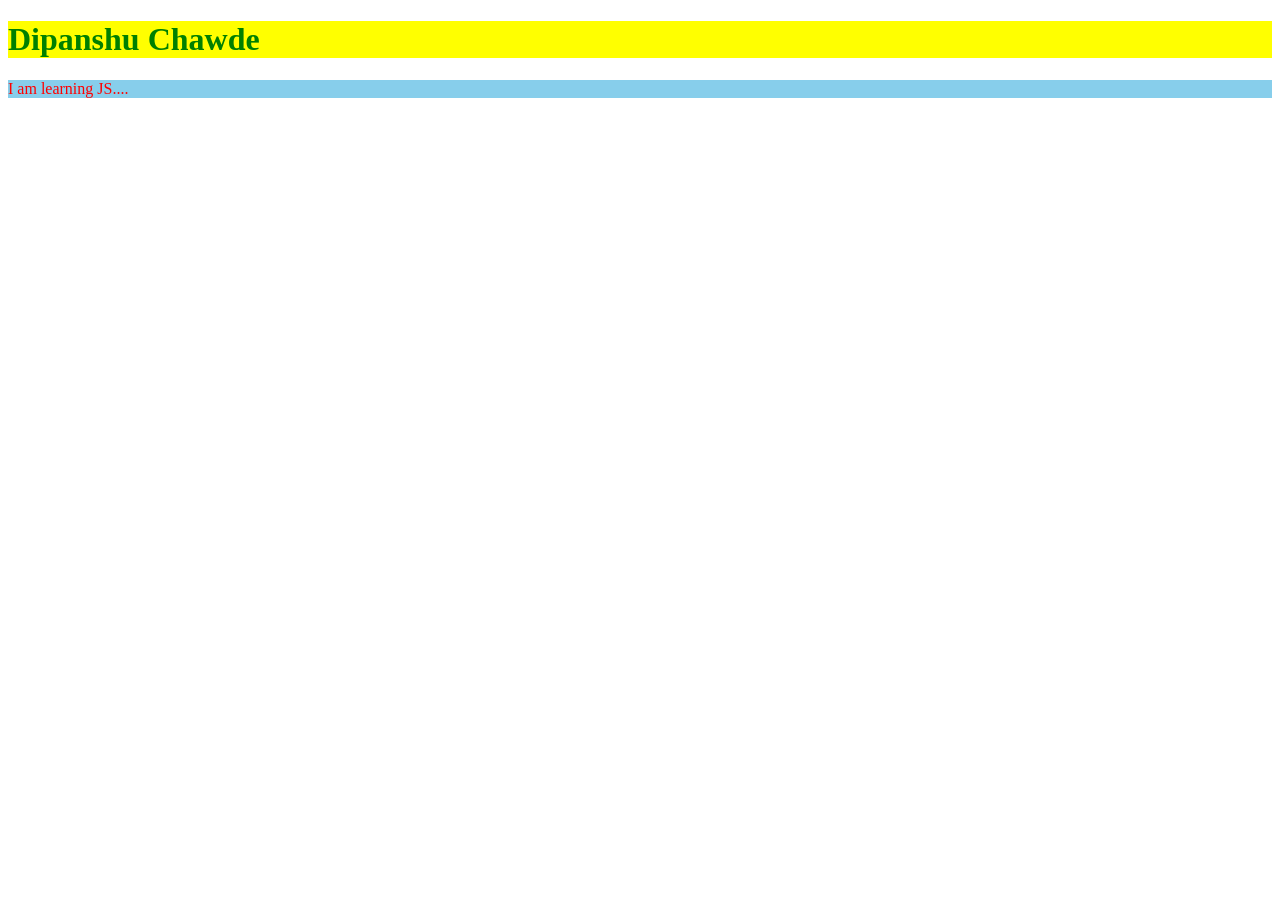
<file: DOM1/index1.html>
<!DOCTYPE html>
<html lang="en">
<head>
    <meta charset="UTF-8">
    <meta name="viewport" content="width=device-width, initial-scale=1.0">
    <title>Document</title>
    <link rel="stylesheet" href="style.css">
</head>
<body>
    <h1>Dipanshu Chawde</h1>
    <p>I am learning JS....</p>
     <script src="script1.js"></script>
</body>
</html>
</file>
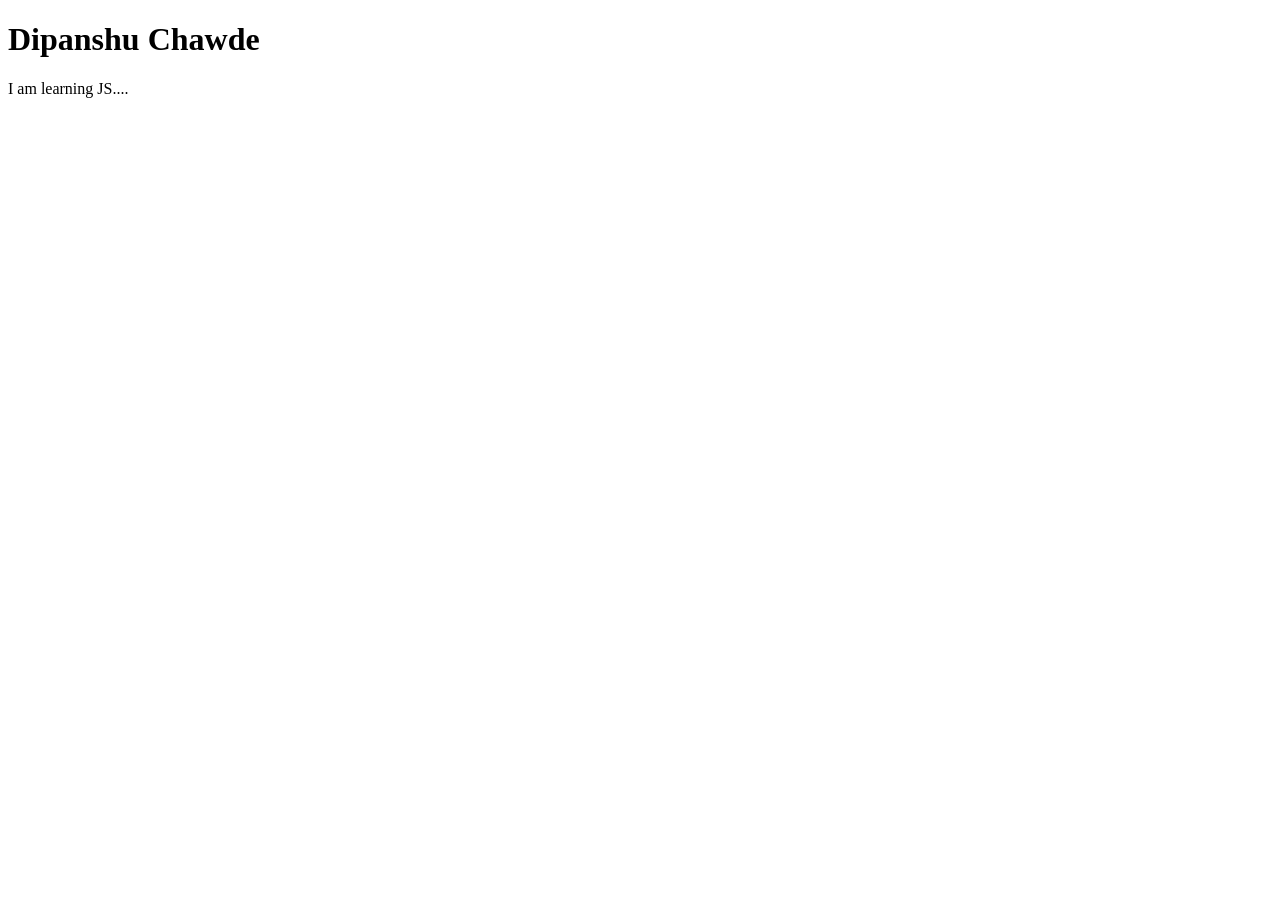
<file: DOM2/index2.html>
<!DOCTYPE html>
<html lang="en">
<head>
    <meta charset="UTF-8">
    <meta name="viewport" content="width=device-width, initial-scale=1.0">
    <title>Document</title>
    
</head>
<body>
    <h1 id="id1" class="c1" name="nm" >Dipanshu Chawde</h1>
    <p>I am learning JS....</p>
     <script src="script2.js"></script>
</body>
</html>
</file>
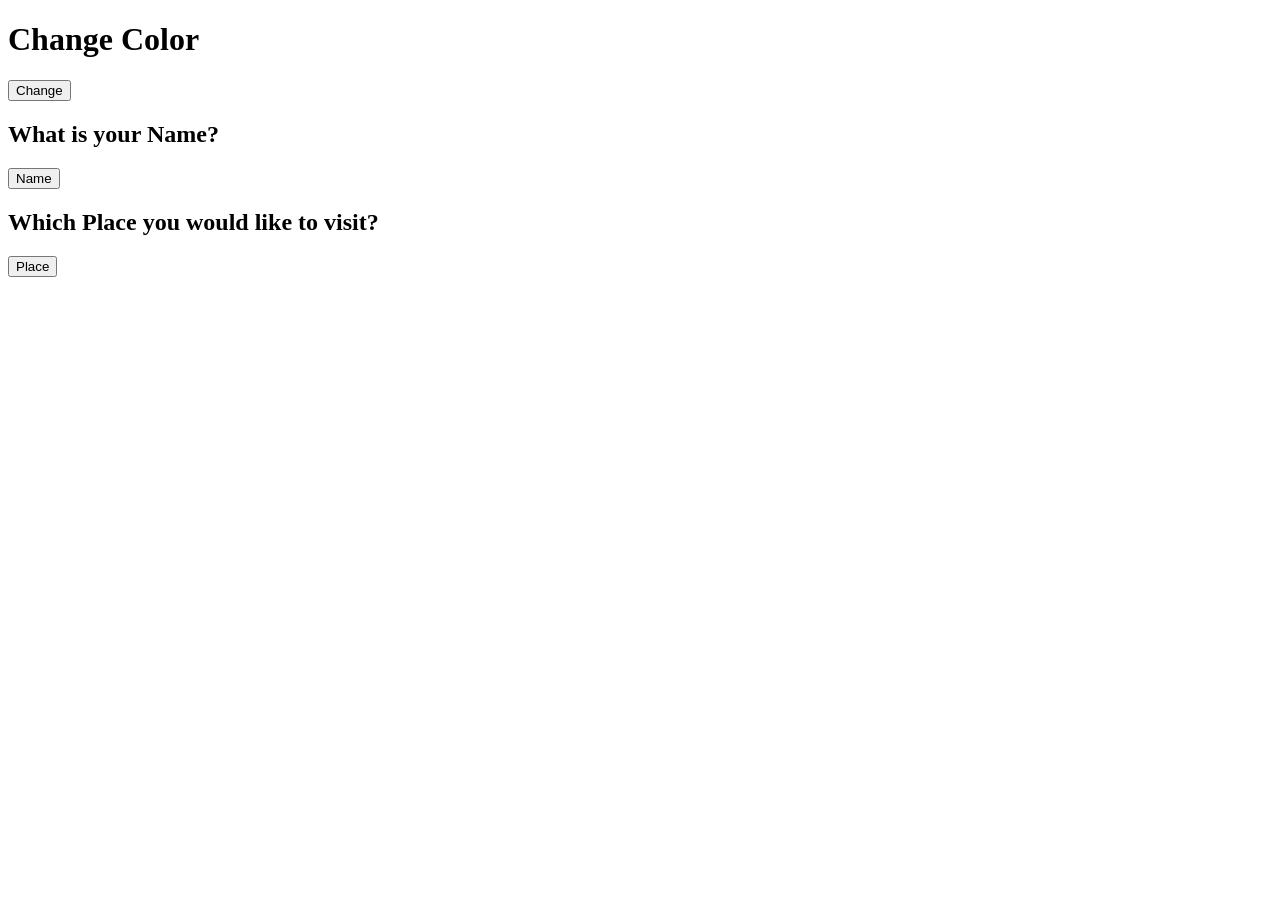
<file: DOM4/index4.html>
<!DOCTYPE html>
<html lang="en">
<head>
    <meta charset="UTF-8">
    <meta name="viewport" content="width=device-width, initial-scale=1.0">
    <title>Document</title>
    
</head>
<body>
    <h1>Change Color</h1>
    <button id = "button1">Change</button>

    <h2 id = "head2">What is your Name?</h2>
    <button id = "button2">Name</button>

    <h2 id = "head3">Which Place you would like to visit?</h2>
    <button id = "button3">Place</button>
     <script src="script4.js"></script>
</body>
</html>
</file>
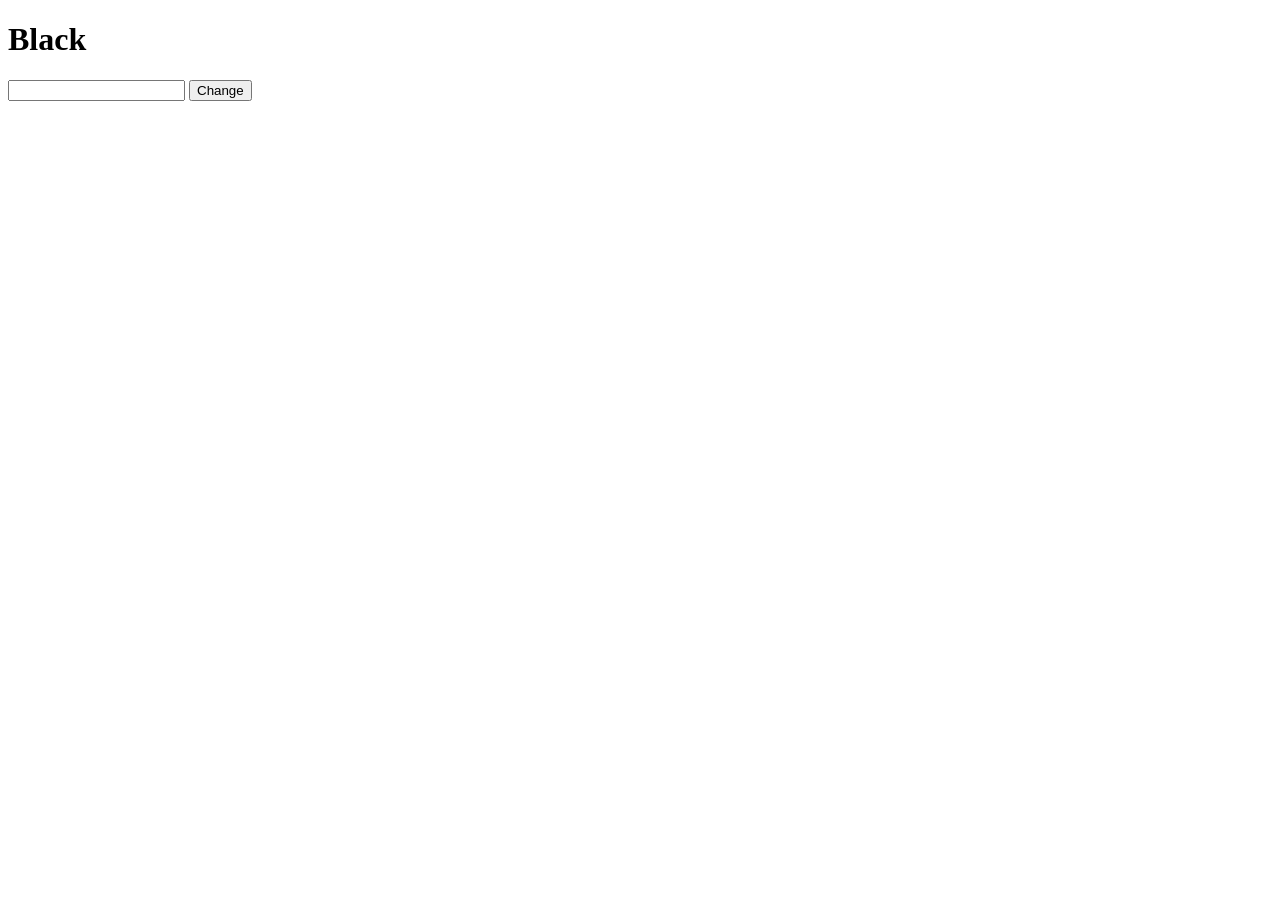
<file: DOM5/index5.html>
<!DOCTYPE html>
<html lang="en">
<head>
    <meta charset="UTF-8">
    <meta name="viewport" content="width=device-width, initial-scale=1.0">
    <title>Document</title>
    
</head>
<body>
    <h1 id="one" class="cone" name="nm" >Black</h1>
    <input type="text">
    <button id ="btn1">Change</button>
     <script src="script5.js"></script>
</body>
</html>
</file>
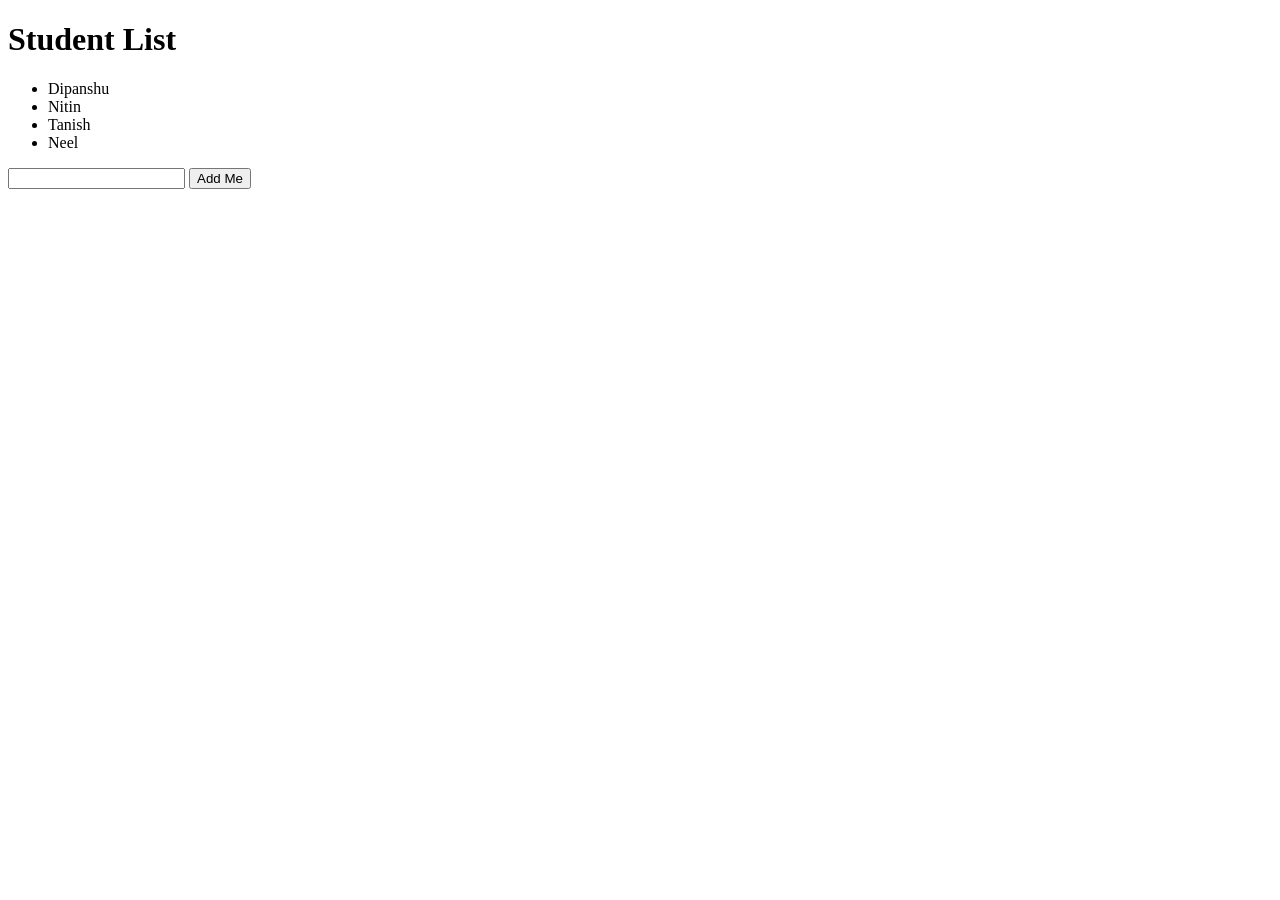
<file: DOM6/index6.html>
<!DOCTYPE html>
<html lang="en">
<head>
    <meta charset="UTF-8">
    <meta name="viewport" content="width=device-width, initial-scale=1.0">
    <title>Document</title>
    
</head>
<body>
    <h1 id="one" class="cone" name="nm" >Student List</h1>
    <ul>
        <li>Dipanshu</li>
        <li>Nitin</li>
        <li>Tanish</li>
        <li>Neel</li>
    </ul>
    <input type="text">
    <button id ="btn1">Add Me</button>
     <script src="srcipt6.js"></script>
</body>
</html>
</file>
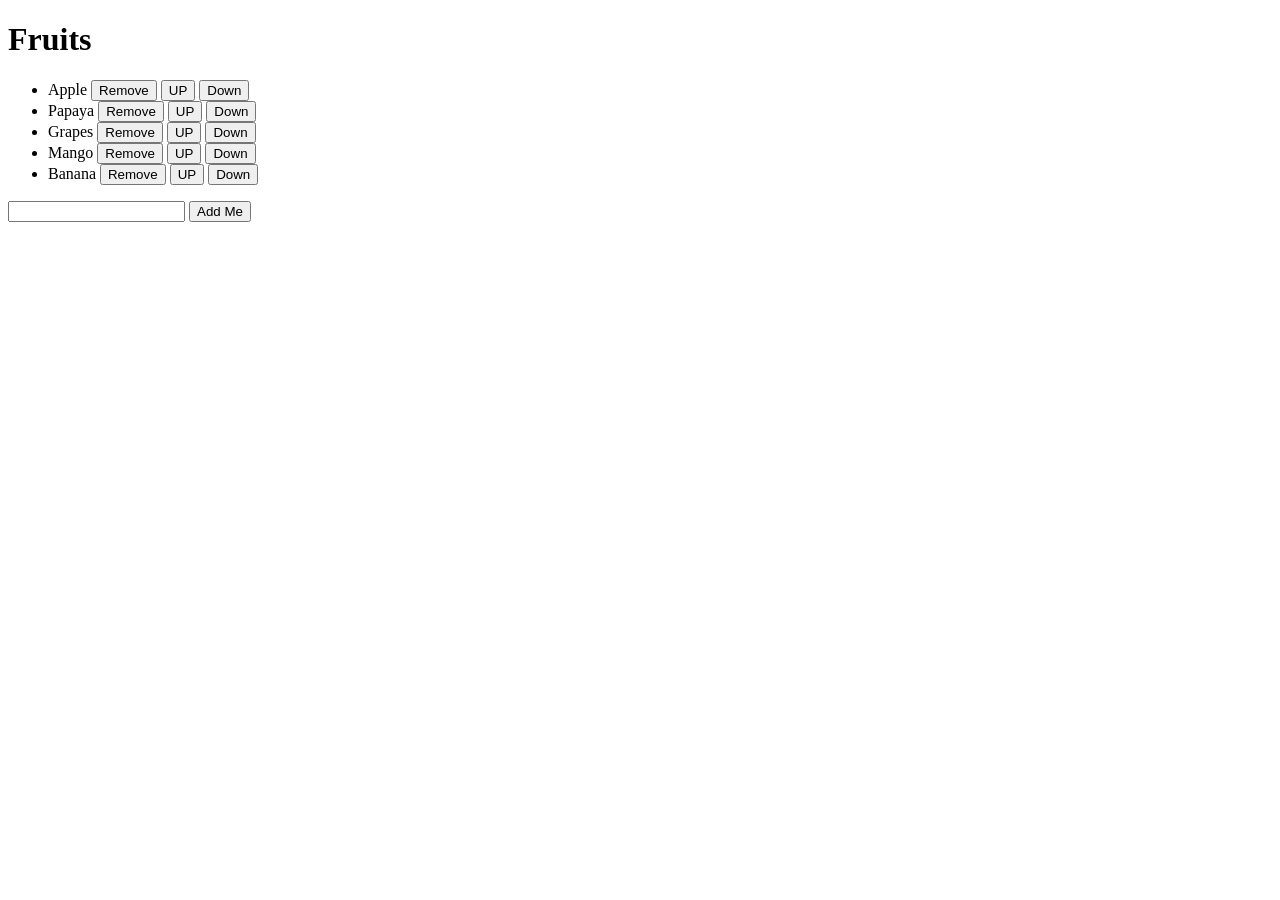
<file: DOM7/index7.html>
<!DOCTYPE html>
<html lang="en">
<head>
    <meta charset="UTF-8">
    <meta name="viewport" content="width=device-width, initial-scale=1.0">
    <title>Document</title>
    
</head>
<body>
    <h1 id="one" class="cone" name="nm" >Fruits</h1>
    <ul>
        <li>
            Apple
            <button class="remove">Remove</button>
            <button class="up">UP</button>
            <button class="down">Down</button>
        </li>

        <li>
            Papaya
            <button class="remove">Remove</button>
            <button class="up">UP</button>
            <button class="down">Down</button>
        </li>

        <li>
            Grapes
            <button class="remove">Remove</button>
            <button class="up">UP</button>
            <button class="down">Down</button>
        </li>

        <li>
            Mango
            <button class="remove">Remove</button>
            <button class="up">UP</button>
            <button class="down">Down</button>
        </li>

        <li>
            Banana
            <button class="remove">Remove</button>
            <button class="up">UP</button>
            <button class="down">Down</button>
        </li>
        
    </ul>
    <input type="text">
    <button id ="btn1">Add Me</button>
    <script src="script7.js"></script>
</body>
</html>
</file>
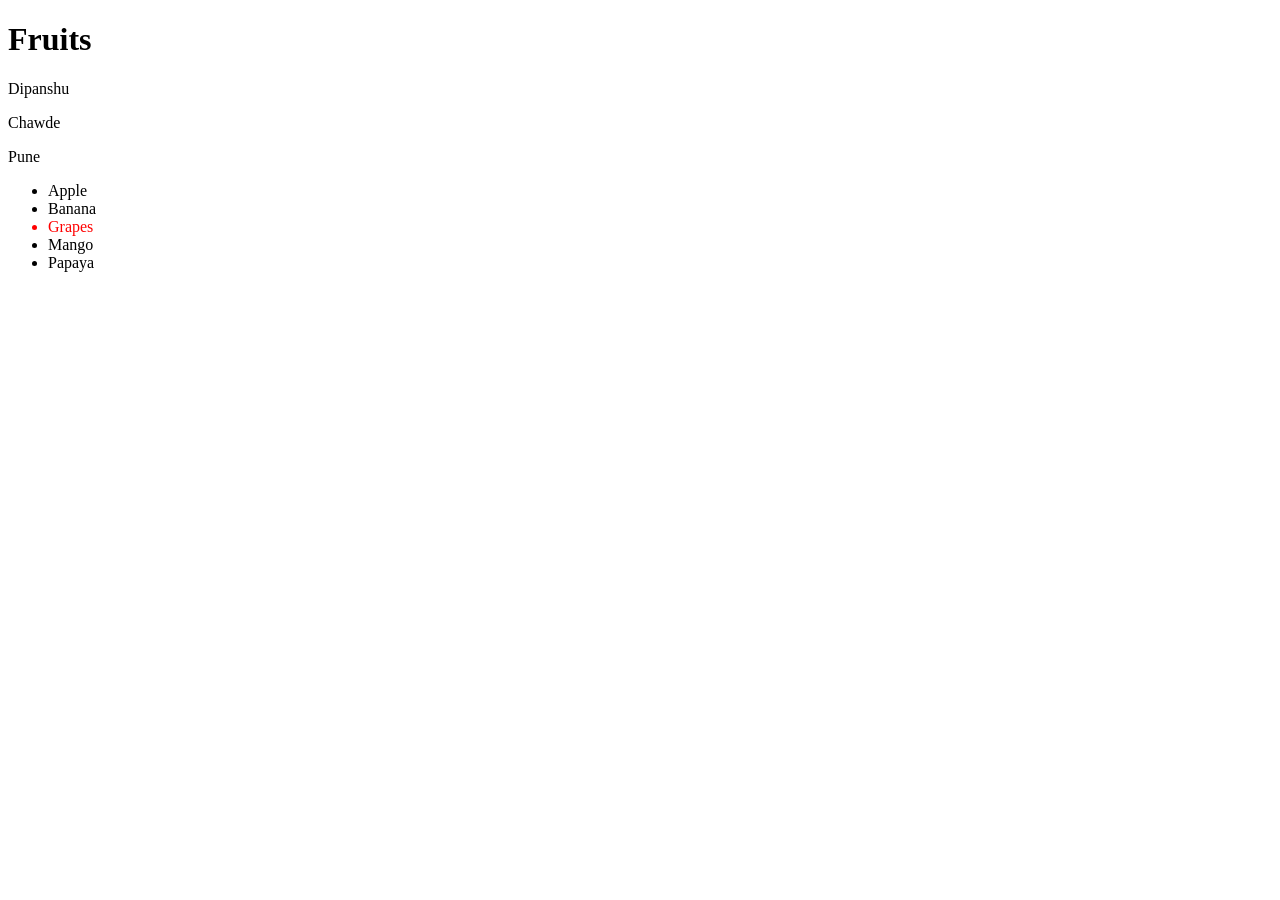
<file: DOM8/index8.html>
<!DOCTYPE html>
<html lang="en">
<head>
    <meta charset="UTF-8">
    <meta name="viewport" content="width=device-width, initial-scale=1.0">
    <title>Document</title>
    
</head>
<body>
    <h1 id = "one">Fruits</h1>
    <p name = "para">Dipanshu</p>
    <p name = "para">Chawde</p>
    <p name = "para">Pune</p>
    <ul>
        <li class = "fr">Apple</li>
        <li class = "fr">Banana</li>
        <li class = "fr">Grapes</li>
        <li class = "fr">Mango</li>
        <li class = "fr">Papaya</li>
    </ul>
    <script src="script8.js"></script>
</body>
</html>
</file>
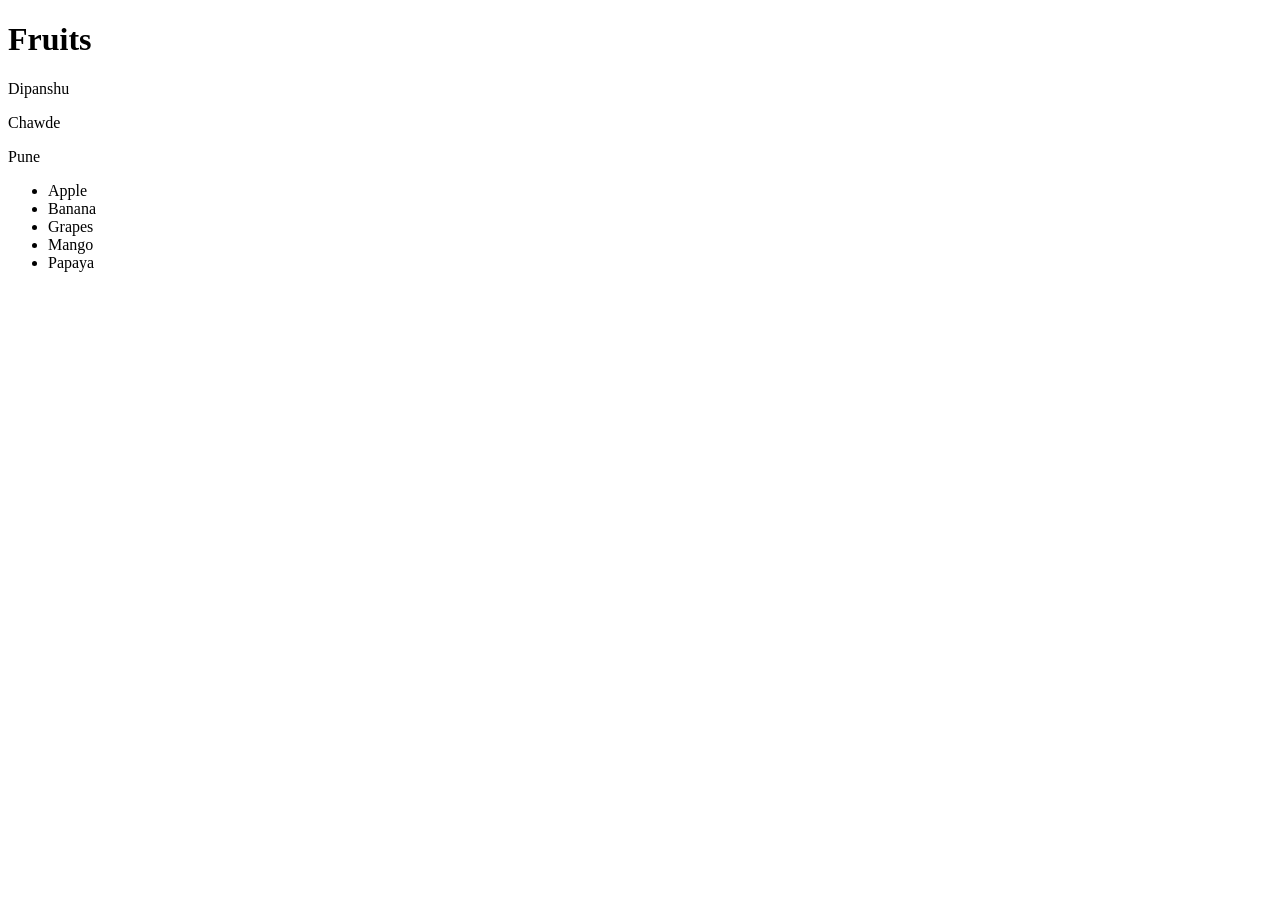
<file: DOM9/index9.html>
<!DOCTYPE html>
<html lang="en">
<head>
    <meta charset="UTF-8">
    <meta name="viewport" content="width=device-width, initial-scale=1.0">
    <title>Document</title>
    
</head>
<body>
    <h1 id = "one">Fruits</h1>
    <p id= "one" class = "two" name = "para">Dipanshu</p>
    <p name = "para">Chawde</p>
    <p name = "para">Pune</p>
    <ul>
        <li class = "fr">Apple</li>
        <li class = "fr">Banana</li>
        <li class = "fr">Grapes</li>
        <li class = "fr">Mango</li>
        <li class = "fr">Papaya</li>
    </ul>
    <script src="script9.js"></script>
</body>
</html>
</file>
<file: DOM1/style.css>
h1 {
    color: green;
    background-color: yellow;
}

p {
    color: red;
    background-color: skyblue;
}
</file>
